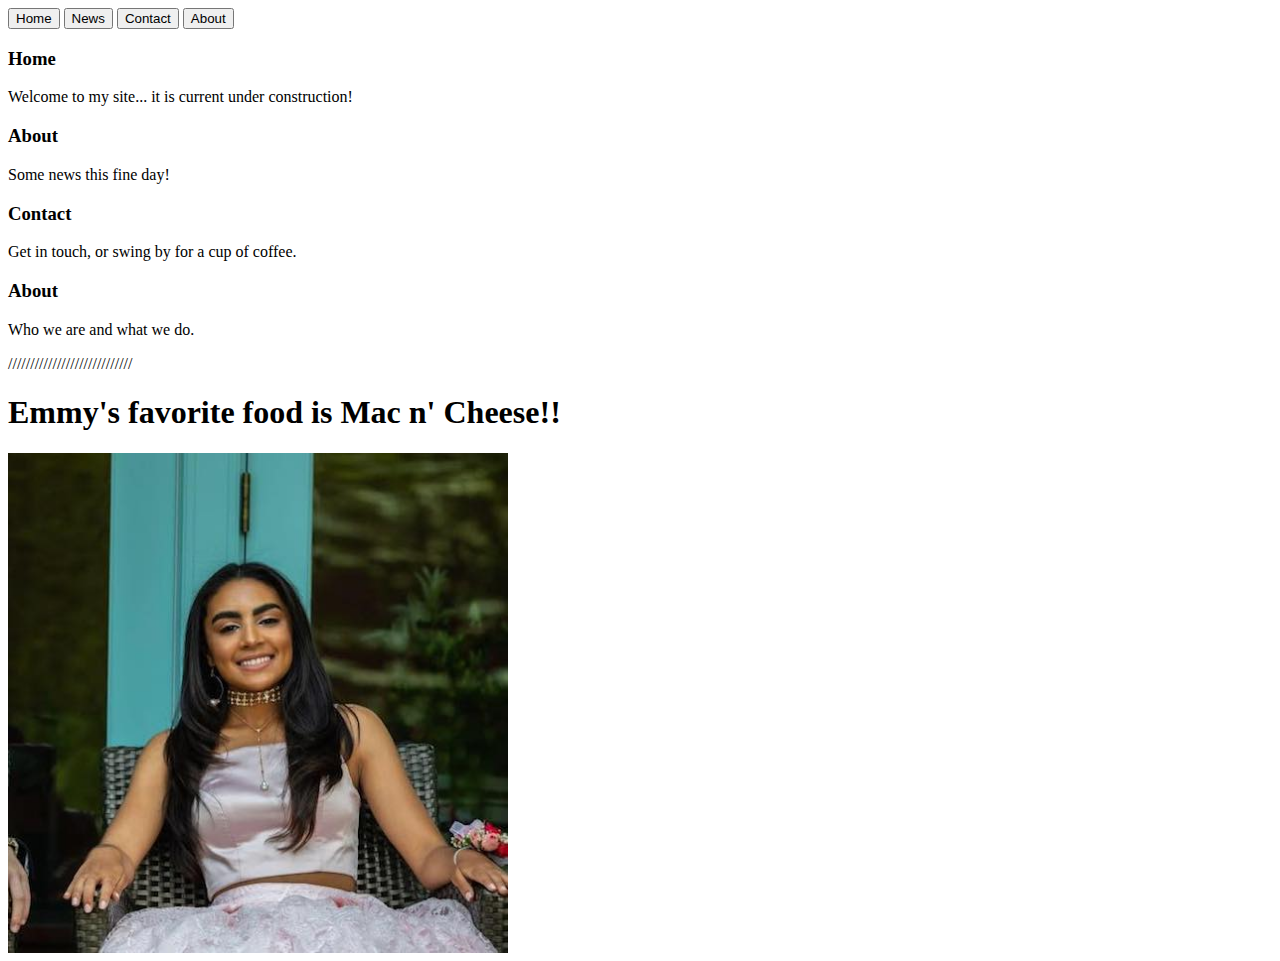
<file: index.html>
<!DOCTYPYE html>
<html>
  <head>
    <link href="https://fonts.googleapis.com/css?family=Quicksand" rel="stylesheet">
    <title style="border:2px solid DodgerBlue;"> You have Entered Emmy's Page!</title>
  <head>
    <button class="tablink" onclick="openPage('Home', this, 'red')">Home</button>
<button class="tablink" onclick="openPage('News', this, 'green')" id="defaultOpen">News</button>
<button class="tablink" onclick="openPage('Contact', this, 'blue')">Contact</button>
<button class="tablink" onclick="openPage('About', this, 'orange')">About</button>

<div id="Home" class="tabcontent">
  <h3>Home</h3>
  <p>Welcome to my site... it is current under construction!</p>
</div>

<div id="About Me" class="tabcontent">
  <h3>About</h3>
  <p>Some news this fine day!</p> 
</div>

<div id="Contact" class="tabcontent">
  <h3>Contact</h3>
  <p>Get in touch, or swing by for a cup of coffee.</p>
</div>

<div id="About" class="tabcontent">
  <h3>About</h3>
  <p>Who we are and what we do.</p>
</div>
    ////////////////////////////
  <body>
   
    <div>
      <h1>Emmy's favorite food is Mac n' Cheese!!</h1>
      <img src="Emmyrprfl.jpg" width="500" height="500">

      <div>
      
      
   </body>
<html>
</file>
